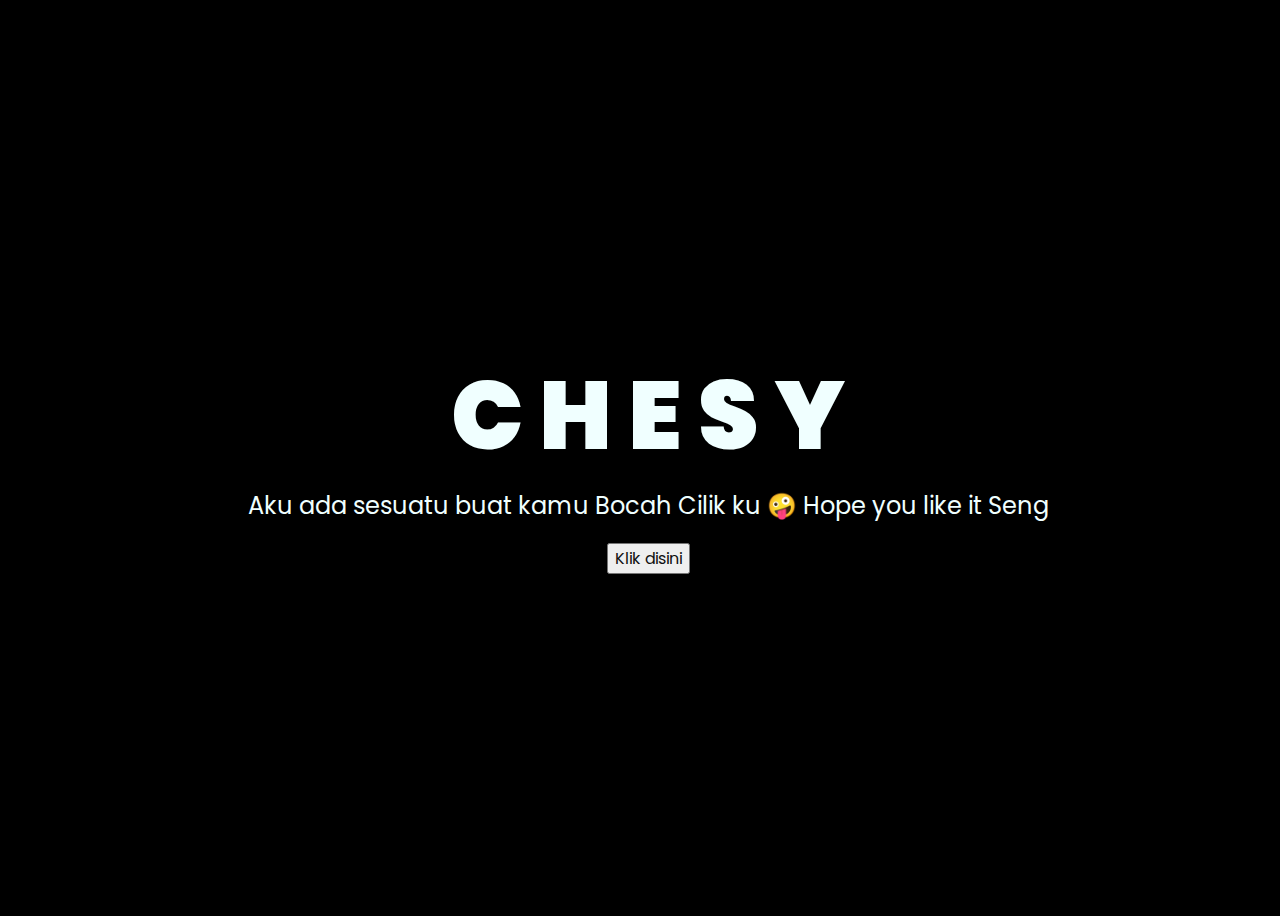
<file: index.html>
<!DOCTYPE html>
<html lang="en">
<head>
    <meta charset="UTF-8">
    <meta http-equiv="X-UA-Compatible" content="IE=edge">
    <meta name="viewport" content="width=device-width, initial-scale=1.0">
    <link rel="stylesheet" href="css/style.css">
    <link rel="icon" href="img/flowers.png"image/x-icon">
    <title>Flowers</title>
</head>
<body>
    <audio autoplay>
        <source src="penjagahati.mp3" type="audio/mp3/mpeg"/>
    </audio>
    <div class="greetings">
        <span>C</span>
        <span>H</span>
        <span>E</span>
        <span>S</span>
        <span>Y</span>
    </div>
    <div class="description">
        <span>Aku ada sesuatu buat kamu Bocah Cilik ku 🤪 Hope you like it Seng </span>
    </div>
    <div class="button">
        <button>
            <a href="flower.html">Klik disini</a>
        </button>
    </div>
</body>
</html>
</file>
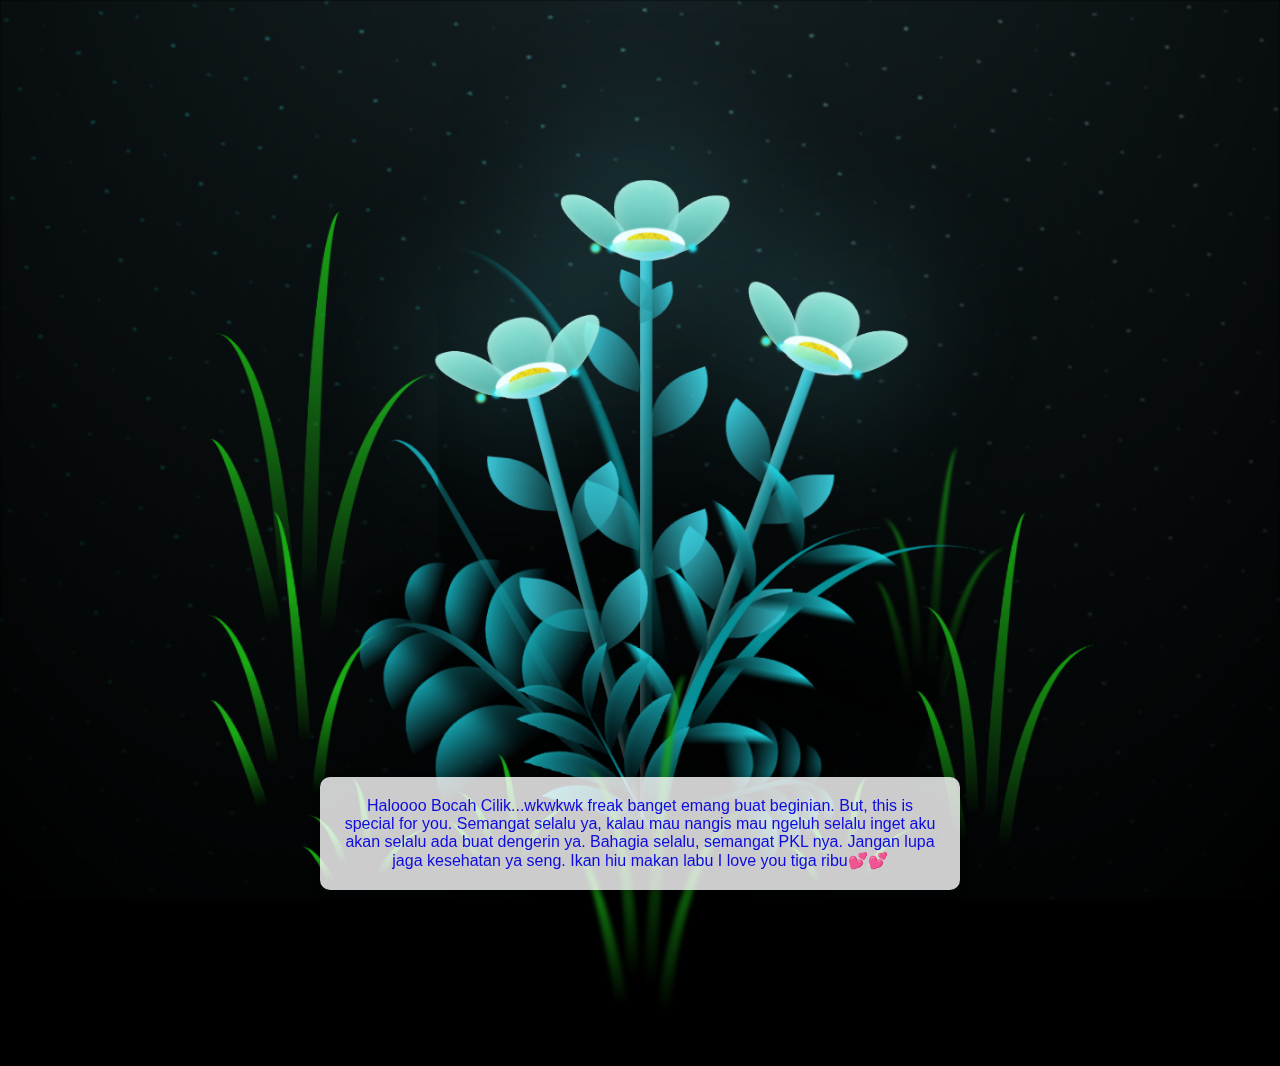
<file: flower.html>
<!DOCTYPE html>
<html lang="en">
<head>
    <meta charset="UTF-8">
    <meta http-equiv="X-UA-Compatible" content="IE=edge">
    <meta name="viewport" content="width=device-width, initial-scale=1.0">
    <link rel="stylesheet" href="css/main.css">
    <link rel="icon" href="img/flowers.png" type="image/x-icon">
    <title>flowers</title>
</head>
<body class="container">
    <div class="night"></div>
    <div class="flowers">
      <div class="flower flower--1">
        <div class="flower__leafs flower__leafs--1">
          <div class="flower__leaf flower__leaf--1"></div>
          <div class="flower__leaf flower__leaf--2"></div>
          <div class="flower__leaf flower__leaf--3"></div>
          <div class="flower__leaf flower__leaf--4"></div>
          <div class="flower__white-circle"></div>
  
          <div class="flower__light flower__light--1"></div>
          <div class="flower__light flower__light--2"></div>
          <div class="flower__light flower__light--3"></div>
          <div class="flower__light flower__light--4"></div>
          <div class="flower__light flower__light--5"></div>
          <div class="flower__light flower__light--6"></div>
          <div class="flower__light flower__light--7"></div>
          <div class="flower__light flower__light--8"></div>
  
        </div>
        <div class="flower__line">
          <div class="flower__line__leaf flower__line__leaf--1"></div>
          <div class="flower__line__leaf flower__line__leaf--2"></div>
          <div class="flower__line__leaf flower__line__leaf--3"></div>
          <div class="flower__line__leaf flower__line__leaf--4"></div>
          <div class="flower__line__leaf flower__line__leaf--5"></div>
          <div class="flower__line__leaf flower__line__leaf--6"></div>
        </div>
      </div>
  
      <div class="flower flower--2">
        <div class="flower__leafs flower__leafs--2">
          <div class="flower__leaf flower__leaf--1"></div>
          <div class="flower__leaf flower__leaf--2"></div>
          <div class="flower__leaf flower__leaf--3"></div>
          <div class="flower__leaf flower__leaf--4"></div>
          <div class="flower__white-circle"></div>
  
          <div class="flower__light flower__light--1"></div>
          <div class="flower__light flower__light--2"></div>
          <div class="flower__light flower__light--3"></div>
          <div class="flower__light flower__light--4"></div>
          <div class="flower__light flower__light--5"></div>
          <div class="flower__light flower__light--6"></div>
          <div class="flower__light flower__light--7"></div>
          <div class="flower__light flower__light--8"></div>
  
        </div>
        <div class="flower__line">
          <div class="flower__line__leaf flower__line__leaf--1"></div>
          <div class="flower__line__leaf flower__line__leaf--2"></div>
          <div class="flower__line__leaf flower__line__leaf--3"></div>
          <div class="flower__line__leaf flower__line__leaf--4"></div>
        </div>
      </div>
  
      <div class="flower flower--3">
        <div class="flower__leafs flower__leafs--3">
          <div class="flower__leaf flower__leaf--1"></div>
          <div class="flower__leaf flower__leaf--2"></div>
          <div class="flower__leaf flower__leaf--3"></div>
          <div class="flower__leaf flower__leaf--4"></div>
          <div class="flower__white-circle"></div>
  
          <div class="flower__light flower__light--1"></div>
          <div class="flower__light flower__light--2"></div>
          <div class="flower__light flower__light--3"></div>
          <div class="flower__light flower__light--4"></div>
          <div class="flower__light flower__light--5"></div>
          <div class="flower__light flower__light--6"></div>
          <div class="flower__light flower__light--7"></div>
          <div class="flower__light flower__light--8"></div>
  
        </div>
        <div class="flower__line">
          <div class="flower__line__leaf flower__line__leaf--1"></div>
          <div class="flower__line__leaf flower__line__leaf--2"></div>
          <div class="flower__line__leaf flower__line__leaf--3"></div>
          <div class="flower__line__leaf flower__line__leaf--4"></div>
        </div>
      </div>
  
      <div class="grow-ans" style="--d:1.2s">
        <div class="flower__g-long">
          <div class="flower__g-long__top"></div>
          <div class="flower__g-long__bottom"></div>
        </div>
      </div>
  
      <div class="growing-grass">
        <div class="flower__grass flower__grass--1">
          <div class="flower__grass--top"></div>
          <div class="flower__grass--bottom"></div>
          <div class="flower__grass__leaf flower__grass__leaf--1"></div>
          <div class="flower__grass__leaf flower__grass__leaf--2"></div>
          <div class="flower__grass__leaf flower__grass__leaf--3"></div>
          <div class="flower__grass__leaf flower__grass__leaf--4"></div>
          <div class="flower__grass__leaf flower__grass__leaf--5"></div>
          <div class="flower__grass__leaf flower__grass__leaf--6"></div>
          <div class="flower__grass__leaf flower__grass__leaf--7"></div>
          <div class="flower__grass__leaf flower__grass__leaf--8"></div>
          <div class="flower__grass__overlay"></div>
        </div>
      </div>
  
      <div class="growing-grass">
        <div class="flower__grass flower__grass--2">
          <div class="flower__grass--top"></div>
          <div class="flower__grass--bottom"></div>
          <div class="flower__grass__leaf flower__grass__leaf--1"></div>
          <div class="flower__grass__leaf flower__grass__leaf--2"></div>
          <div class="flower__grass__leaf flower__grass__leaf--3"></div>
          <div class="flower__grass__leaf flower__grass__leaf--4"></div>
          <div class="flower__grass__leaf flower__grass__leaf--5"></div>
          <div class="flower__grass__leaf flower__grass__leaf--6"></div>
          <div class="flower__grass__leaf flower__grass__leaf--7"></div>
          <div class="flower__grass__leaf flower__grass__leaf--8"></div>
          <div class="flower__grass__overlay"></div>
        </div>
      </div>
  
      <div class="grow-ans" style="--d:2.4s">
        <div class="flower__g-right flower__g-right--1">
          <div class="leaf"></div>
        </div>
      </div>
  
      <div class="grow-ans" style="--d:2.8s">
        <div class="flower__g-right flower__g-right--2">
          <div class="leaf"></div>
        </div>
      </div>
  
      <div class="grow-ans" style="--d:2.8s">
        <div class="flower__g-front">
          <div class="flower__g-front__leaf-wrapper flower__g-front__leaf-wrapper--1">
            <div class="flower__g-front__leaf"></div>
          </div>
          <div class="flower__g-front__leaf-wrapper flower__g-front__leaf-wrapper--2">
            <div class="flower__g-front__leaf"></div>
          </div>
          <div class="flower__g-front__leaf-wrapper flower__g-front__leaf-wrapper--3">
            <div class="flower__g-front__leaf"></div>
          </div>
          <div class="flower__g-front__leaf-wrapper flower__g-front__leaf-wrapper--4">
            <div class="flower__g-front__leaf"></div>
          </div>
          <div class="flower__g-front__leaf-wrapper flower__g-front__leaf-wrapper--5">
            <div class="flower__g-front__leaf"></div>
          </div>
          <div class="flower__g-front__leaf-wrapper flower__g-front__leaf-wrapper--6">
            <div class="flower__g-front__leaf"></div>
          </div>
          <div class="flower__g-front__leaf-wrapper flower__g-front__leaf-wrapper--7">
            <div class="flower__g-front__leaf"></div>
          </div>
          <div class="flower__g-front__leaf-wrapper flower__g-front__leaf-wrapper--8">
            <div class="flower__g-front__leaf"></div>
          </div>
          <div class="flower__g-front__line"></div>
        </div>
      </div>
  
      <div class="grow-ans" style="--d:3.2s">
        <div class="flower__g-fr">
          <div class="leaf"></div>
          <div class="flower__g-fr__leaf flower__g-fr__leaf--1"></div>
          <div class="flower__g-fr__leaf flower__g-fr__leaf--2"></div>
          <div class="flower__g-fr__leaf flower__g-fr__leaf--3"></div>
          <div class="flower__g-fr__leaf flower__g-fr__leaf--4"></div>
          <div class="flower__g-fr__leaf flower__g-fr__leaf--5"></div>
          <div class="flower__g-fr__leaf flower__g-fr__leaf--6"></div>
          <div class="flower__g-fr__leaf flower__g-fr__leaf--7"></div>
          <div class="flower__g-fr__leaf flower__g-fr__leaf--8"></div>
        </div>
      </div>
  
      <div class="long-g long-g--0">
        <div class="grow-ans" style="--d:3s">
          <div class="leaf leaf--0"></div>
        </div>
        <div class="grow-ans" style="--d:2.2s">
          <div class="leaf leaf--1"></div>
        </div>
        <div class="grow-ans" style="--d:3.4s">
          <div class="leaf leaf--2"></div>
        </div>
        <div class="grow-ans" style="--d:3.6s">
          <div class="leaf leaf--3"></div>
        </div>
      </div>
  
      <div class="long-g long-g--1">
        <div class="grow-ans" style="--d:3.6s">
          <div class="leaf leaf--0"></div>
        </div>
        <div class="grow-ans" style="--d:3.8s">
          <div class="leaf leaf--1"></div>
        </div>
        <div class="grow-ans" style="--d:4s">
          <div class="leaf leaf--2"></div>
        </div>
        <div class="grow-ans" style="--d:4.2s">
          <div class="leaf leaf--3"></div>
        </div>
      </div>
  
      <div class="long-g long-g--2">
        <div class="grow-ans" style="--d:4s">
          <div class="leaf leaf--0"></div>
        </div>
        <div class="grow-ans" style="--d:4.2s">
          <div class="leaf leaf--1"></div>
        </div>
        <div class="grow-ans" style="--d:4.4s">
          <div class="leaf leaf--2"></div>
        </div>
        <div class="grow-ans" style="--d:4.6s">
          <div class="leaf leaf--3"></div>
        </div>
      </div>
  
      <div class="long-g long-g--3">
        <div class="grow-ans" style="--d:4s">
          <div class="leaf leaf--0"></div>
        </div>
        <div class="grow-ans" style="--d:4.2s">
          <div class="leaf leaf--1"></div>
        </div>
        <div class="grow-ans" style="--d:3s">
          <div class="leaf leaf--2"></div>
        </div>
        <div class="grow-ans" style="--d:3.6s">
          <div class="leaf leaf--3"></div>
        </div>
      </div>
  
      <div class="long-g long-g--4">
        <div class="grow-ans" style="--d:4s">
          <div class="leaf leaf--0"></div>
        </div>
        <div class="grow-ans" style="--d:4.2s">
          <div class="leaf leaf--1"></div>
        </div>
        <div class="grow-ans" style="--d:3s">
          <div class="leaf leaf--2"></div>
        </div>
        <div class="grow-ans" style="--d:3.6s">
          <div class="leaf leaf--3"></div>
        </div>
      </div>
  
      <div class="long-g long-g--5">
        <div class="grow-ans" style="--d:4s">
          <div class="leaf leaf--0"></div>
        </div>
        <div class="grow-ans" style="--d:4.2s">
          <div class="leaf leaf--1"></div>
        </div>
        <div class="grow-ans" style="--d:3s">
          <div class="leaf leaf--2"></div>
        </div>
        <div class="grow-ans" style="--d:3.6s">
          <div class="leaf leaf--3"></div>
        </div>
      </div>
  
      <div class="long-g long-g--6">
        <div class="grow-ans" style="--d:4.2s">
          <div class="leaf leaf--0"></div>
        </div>
        <div class="grow-ans" style="--d:4.4s">
          <div class="leaf leaf--1"></div>
        </div>
        <div class="grow-ans" style="--d:4.6s">
          <div class="leaf leaf--2"></div>
        </div>
        <div class="grow-ans" style="--d:4.8s">
          <div class="leaf leaf--3"></div>
        </div>
      </div>
  
      <div class="long-g long-g--7">
        <div class="grow-ans" style="--d:3s">
          <div class="leaf leaf--0"></div>
        </div>
        <div class="grow-ans" style="--d:3.2s">
          <div class="leaf leaf--1"></div>
        </div>
        <div class="grow-ans" style="--d:3.5s">
          <div class="leaf leaf--2"></div>
        </div>
        <div class="grow-ans" style="--d:3.6s">
          <div class="leaf leaf--3"></div>
        </div>
      </div>
    </div>
    
    <div class="romantic-message">
      <p>Haloooo Bocah Cilik...wkwkwk freak banget emang buat beginian. But, this is special for you. Semangat selalu ya,
        kalau mau nangis mau ngeluh selalu inget aku akan selalu ada buat dengerin ya. Bahagia selalu, semangat PKL nya.
        Jangan lupa jaga kesehatan ya seng. Ikan hiu makan labu I love you tiga ribu💕💕
      </p>
  </div>
    <script src="main.js"></script>
  </body>
</html>
</file>
<file: css/style.css>
@import url('https://fonts.googleapis.com/css2?family=Poppins:ital,wght@0,500;1,900&display=swap');
*{
    font-family: 'Poppins',cursive;
}

body{
    color: azure;
    width: 100%;
    height: 100vh;
    display: flex;
    flex-direction: column;
    align-items: center;
    justify-content: center;
    background-color: black;
}
.greetings{
    font-size: 6rem;
    font-weight: 900;
}
.greetings > span{
    animation: glow 2.0s ease-in-out infinite;
}
@keyframes glow{
    0%, 100%{
        color: #fff;
        text-shadow: 0 0 12px #39c6d6, 0 0 50px #39c6d6, 0 0 100px #39c6d6;
    }
    10%, 90%{
        color: #111;
        text-shadow: none;
    }
}
.greetings > span:nth-child(1){
    animation-delay: .1s ;
}
.greetings > span:nth-child(2){
    animation-delay: .3s ;
}
.greetings > span:nth-child(3){
    animation-delay: .5s ;
}
.greetings > span:nth-child(4){
    animation-delay: .7s;
}
.greetings > span:nth-child(5){
    animation-delay: .9s;
}

.description{
    font-size: 1.5rem;
    margin-bottom: 20px;
}

.button a{
    text-decoration: none;
    font-size: 1rem;
    color: #111;
}

@media screen and (max-width:574px){
    .greetings{
        display: block;
        font-size: 3rem;
        font-weight: 500;
        text-align: center;
    }
    .description{
        font-size: 1rem;
    }
    
    .button a{
        font-size: .5rem;
    }
}
</file>
<file: css/main.css>
*,
*::after,
*::before {
  padding: 0;
  margin: 0;
  box-sizing: border-box;
}

:root {
  --dark-color: #000;
}

.song {
  visibility: hidden;
}


body {
  display: flex;
  align-items: flex-end;
  justify-content: center;
  min-height: 100vh;
  background-color: var(--dark-color);
  overflow: hidden;
  perspective: 1000px;
}

.night {
  position: fixed;
  left: 50%;
  top: 0;
  transform: translateX(-50%);
  width: 100%;
  height: 100%;
  filter: blur(0.1vmin);
  background-image: radial-gradient(ellipse at top, transparent 0%, var(--dark-color)), radial-gradient(ellipse at bottom, var(--dark-color), rgba(145, 233, 255, 0.2)), repeating-linear-gradient(220deg, rgb(0, 0, 0) 0px, rgb(0, 0, 0) 19px, transparent 19px, transparent 22px), repeating-linear-gradient(189deg, rgb(0, 0, 0) 0px, rgb(0, 0, 0) 19px, transparent 19px, transparent 22px), repeating-linear-gradient(148deg, rgb(0, 0, 0) 0px, rgb(0, 0, 0) 19px, transparent 19px, transparent 22px), linear-gradient(90deg, rgb(0, 255, 250), rgb(240, 240, 240));
}


.flowers {
  position: relative;
  transform: scale(0.9);
}

.flower {
  position: absolute;
  bottom: 10vmin;
  transform-origin: bottom center;
  z-index: 10;
  --fl-speed: 0.8s;
}
.flower--1 {
  -webkit-animation: moving-flower-1 4s linear infinite;
          animation: moving-flower-1 4s linear infinite;
}
.flower--1 .flower__line {
  height: 70vmin;
  -webkit-animation-delay: 0.3s;
          animation-delay: 0.3s;
}
.flower--1 .flower__line__leaf--1 {
  -webkit-animation: blooming-leaf-right var(--fl-speed) 1.6s backwards;
          animation: blooming-leaf-right var(--fl-speed) 1.6s backwards;
}
.flower--1 .flower__line__leaf--2 {
  -webkit-animation: blooming-leaf-right var(--fl-speed) 1.4s backwards;
          animation: blooming-leaf-right var(--fl-speed) 1.4s backwards;
}
.flower--1 .flower__line__leaf--3 {
  -webkit-animation: blooming-leaf-left var(--fl-speed) 1.2s backwards;
          animation: blooming-leaf-left var(--fl-speed) 1.2s backwards;
}
.flower--1 .flower__line__leaf--4 {
  -webkit-animation: blooming-leaf-left var(--fl-speed) 1s backwards;
          animation: blooming-leaf-left var(--fl-speed) 1s backwards;
}
.flower--1 .flower__line__leaf--5 {
  -webkit-animation: blooming-leaf-right var(--fl-speed) 1.8s backwards;
          animation: blooming-leaf-right var(--fl-speed) 1.8s backwards;
}
.flower--1 .flower__line__leaf--6 {
  -webkit-animation: blooming-leaf-left var(--fl-speed) 2s backwards;
          animation: blooming-leaf-left var(--fl-speed) 2s backwards;
}
.flower--2 {
  left: 50%;
  transform: rotate(20deg);
  -webkit-animation: moving-flower-2 4s linear infinite;
          animation: moving-flower-2 4s linear infinite;
}
.flower--2 .flower__line {
  height: 60vmin;
  -webkit-animation-delay: 0.6s;
          animation-delay: 0.6s;
}
.flower--2 .flower__line__leaf--1 {
  -webkit-animation: blooming-leaf-right var(--fl-speed) 1.9s backwards;
          animation: blooming-leaf-right var(--fl-speed) 1.9s backwards;
}
.flower--2 .flower__line__leaf--2 {
  -webkit-animation: blooming-leaf-right var(--fl-speed) 1.7s backwards;
          animation: blooming-leaf-right var(--fl-speed) 1.7s backwards;
}
.flower--2 .flower__line__leaf--3 {
  -webkit-animation: blooming-leaf-left var(--fl-speed) 1.5s backwards;
          animation: blooming-leaf-left var(--fl-speed) 1.5s backwards;
}
.flower--2 .flower__line__leaf--4 {
  -webkit-animation: blooming-leaf-left var(--fl-speed) 1.3s backwards;
          animation: blooming-leaf-left var(--fl-speed) 1.3s backwards;
}
.flower--3 {
  left: 50%;
  transform: rotate(-15deg);
  -webkit-animation: moving-flower-3 4s linear infinite;
          animation: moving-flower-3 4s linear infinite;
}
.flower--3 .flower__line {
  -webkit-animation-delay: 0.9s;
          animation-delay: 0.9s;
}
.flower--3 .flower__line__leaf--1 {
  -webkit-animation: blooming-leaf-right var(--fl-speed) 2.5s backwards;
          animation: blooming-leaf-right var(--fl-speed) 2.5s backwards;
}
.flower--3 .flower__line__leaf--2 {
  -webkit-animation: blooming-leaf-right var(--fl-speed) 2.3s backwards;
          animation: blooming-leaf-right var(--fl-speed) 2.3s backwards;
}
.flower--3 .flower__line__leaf--3 {
  -webkit-animation: blooming-leaf-left var(--fl-speed) 2.1s backwards;
          animation: blooming-leaf-left var(--fl-speed) 2.1s backwards;
}
.flower--3 .flower__line__leaf--4 {
  -webkit-animation: blooming-leaf-left var(--fl-speed) 1.9s backwards;
          animation: blooming-leaf-left var(--fl-speed) 1.9s backwards;
}
.flower__leafs {
  position: relative;
  -webkit-animation: blooming-flower 2s backwards;
          animation: blooming-flower 2s backwards;
}
.flower__leafs--1 {
  -webkit-animation-delay: 1.1s;
          animation-delay: 1.1s;
}
.flower__leafs--2 {
  -webkit-animation-delay: 1.4s;
          animation-delay: 1.4s;
}
.flower__leafs--3 {
  -webkit-animation-delay: 1.7s;
          animation-delay: 1.7s;
}
.flower__leafs::after {
  content: "";
  position: absolute;
  left: 0;
  top: 0;
  transform: translate(-50%, -100%);
  width: 8vmin;
  height: 8vmin;
  background-color: #6bf0ff;
  filter: blur(10vmin);
}
.flower__leaf {
  position: absolute;
  bottom: 0;
  left: 50%;
  width: 8vmin;
  height: 11vmin;
  border-radius: 51% 49% 47% 53%/44% 45% 55% 69%;
  background-color: #a7ffee;
  background-image: linear-gradient(to top, #54b8aa, #a7ffee);
  transform-origin: bottom center;
  opacity: 0.9;
  box-shadow: inset 0 0 2vmin rgba(255, 255, 255, 0.5);
}
.flower__leaf--1 {
  transform: translate(-10%, 1%) rotateY(40deg) rotateX(-50deg);
}
.flower__leaf--2 {
  transform: translate(-50%, -4%) rotateX(40deg);
}
.flower__leaf--3 {
  transform: translate(-90%, 0%) rotateY(45deg) rotateX(50deg);
}
.flower__leaf--4 {
  width: 8vmin;
  height: 8vmin;
  transform-origin: bottom left;
  border-radius: 4vmin 10vmin 4vmin 4vmin;
  transform: translate(0%, 18%) rotateX(70deg) rotate(-43deg);
  background-image: linear-gradient(to top, #39c6d6, #a7ffee);
  z-index: 1;
  opacity: 0.8;
}
.flower__white-circle {
  position: absolute;
  left: -3.5vmin;
  top: -3vmin;
  width: 9vmin;
  height: 4vmin;
  border-radius: 50%;
  background-color: #fff;
}
.flower__white-circle::after {
  content: "";
  position: absolute;
  left: 50%;
  top: 45%;
  transform: translate(-50%, -50%);
  width: 60%;
  height: 60%;
  border-radius: inherit;
  background-image: repeating-linear-gradient(135deg, rgba(0, 0, 0, 0.03) 0px, rgba(0, 0, 0, 0.03) 1px, transparent 1px, transparent 12px), repeating-linear-gradient(45deg, rgba(0, 0, 0, 0.03) 0px, rgba(0, 0, 0, 0.03) 1px, transparent 1px, transparent 12px), repeating-linear-gradient(67.5deg, rgba(0, 0, 0, 0.03) 0px, rgba(0, 0, 0, 0.03) 1px, transparent 1px, transparent 12px), repeating-linear-gradient(135deg, rgba(0, 0, 0, 0.03) 0px, rgba(0, 0, 0, 0.03) 1px, transparent 1px, transparent 12px), repeating-linear-gradient(45deg, rgba(0, 0, 0, 0.03) 0px, rgba(0, 0, 0, 0.03) 1px, transparent 1px, transparent 12px), repeating-linear-gradient(112.5deg, rgba(0, 0, 0, 0.03) 0px, rgba(0, 0, 0, 0.03) 1px, transparent 1px, transparent 12px), repeating-linear-gradient(112.5deg, rgba(0, 0, 0, 0.03) 0px, rgba(0, 0, 0, 0.03) 1px, transparent 1px, transparent 12px), repeating-linear-gradient(45deg, rgba(0, 0, 0, 0.03) 0px, rgba(0, 0, 0, 0.03) 1px, transparent 1px, transparent 12px), repeating-linear-gradient(22.5deg, rgba(0, 0, 0, 0.03) 0px, rgba(0, 0, 0, 0.03) 1px, transparent 1px, transparent 12px), repeating-linear-gradient(45deg, rgba(0, 0, 0, 0.03) 0px, rgba(0, 0, 0, 0.03) 1px, transparent 1px, transparent 12px), repeating-linear-gradient(22.5deg, rgba(0, 0, 0, 0.03) 0px, rgba(0, 0, 0, 0.03) 1px, transparent 1px, transparent 12px), repeating-linear-gradient(135deg, rgba(0, 0, 0, 0.03) 0px, rgba(0, 0, 0, 0.03) 1px, transparent 1px, transparent 12px), repeating-linear-gradient(157.5deg, rgba(0, 0, 0, 0.03) 0px, rgba(0, 0, 0, 0.03) 1px, transparent 1px, transparent 12px), repeating-linear-gradient(67.5deg, rgba(0, 0, 0, 0.03) 0px, rgba(0, 0, 0, 0.03) 1px, transparent 1px, transparent 12px), repeating-linear-gradient(67.5deg, rgba(0, 0, 0, 0.03) 0px, rgba(0, 0, 0, 0.03) 1px, transparent 1px, transparent 12px), linear-gradient(90deg, rgb(255, 235, 18), rgb(255, 206, 0));
}
.flower__line {
  height: 55vmin;
  width: 1.5vmin;
  background-image: linear-gradient(to left, rgba(0, 0, 0, 0.2), transparent, rgba(255, 255, 255, 0.2)), linear-gradient(to top, transparent 10%, #14757a, #39c6d6);
  box-shadow: inset 0 0 2px rgba(0, 0, 0, 0.5);
  -webkit-animation: grow-flower-tree 4s backwards;
          animation: grow-flower-tree 4s backwards;
}
.flower__line__leaf {
  --w: 7vmin;
  --h: calc(var(--w) + 2vmin);
  position: absolute;
  top: 20%;
  left: 90%;
  width: var(--w);
  height: var(--h);
  border-top-right-radius: var(--h);
  border-bottom-left-radius: var(--h);
  background-image: linear-gradient(to top, rgba(20, 117, 122, 0.4), #39c6d6);
}
.flower__line__leaf--1 {
  transform: rotate(70deg) rotateY(30deg);
}
.flower__line__leaf--2 {
  top: 45%;
  transform: rotate(70deg) rotateY(30deg);
}
.flower__line__leaf--3, .flower__line__leaf--4, .flower__line__leaf--6 {
  border-top-right-radius: 0;
  border-bottom-left-radius: 0;
  border-top-left-radius: var(--h);
  border-bottom-right-radius: var(--h);
  left: -460%;
  top: 12%;
  transform: rotate(-70deg) rotateY(30deg);
}
.flower__line__leaf--4 {
  top: 40%;
}
.flower__line__leaf--5 {
  top: 0;
  transform-origin: left;
  transform: rotate(70deg) rotateY(30deg) scale(0.6);
}
.flower__line__leaf--6 {
  top: -2%;
  left: -450%;
  transform-origin: right;
  transform: rotate(-70deg) rotateY(30deg) scale(0.6);
}
.flower__light {
  position: absolute;
  bottom: 0vmin;
  width: 1vmin;
  height: 1vmin;
  background-color: rgb(255, 251, 0);
  border-radius: 50%;
  filter: blur(0.2vmin);
  -webkit-animation: light-ans 4s linear infinite backwards;
          animation: light-ans 4s linear infinite backwards;
}
.flower__light:nth-child(odd) {
  background-color: #23f0ff;
}
.flower__light--1 {
  left: -2vmin;
  -webkit-animation-delay: 1s;
          animation-delay: 1s;
}
.flower__light--2 {
  left: 3vmin;
  -webkit-animation-delay: 0.5s;
          animation-delay: 0.5s;
}
.flower__light--3 {
  left: -6vmin;
  -webkit-animation-delay: 0.3s;
          animation-delay: 0.3s;
}
.flower__light--4 {
  left: 6vmin;
  -webkit-animation-delay: 0.9s;
          animation-delay: 0.9s;
}
.flower__light--5 {
  left: -1vmin;
  -webkit-animation-delay: 1.5s;
          animation-delay: 1.5s;
}
.flower__light--6 {
  left: -4vmin;
  -webkit-animation-delay: 3s;
          animation-delay: 3s;
}
.flower__light--7 {
  left: 3vmin;
  -webkit-animation-delay: 2s;
          animation-delay: 2s;
}
.flower__light--8 {
  left: -6vmin;
  -webkit-animation-delay: 3.5s;
          animation-delay: 3.5s;
}
.flower__grass {
  --c: #159faa;
  --line-w: 1.5vmin;
  position: absolute;
  bottom: 12vmin;
  left: -7vmin;
  display: flex;
  flex-direction: column;
  align-items: flex-end;
  z-index: 20;
  transform-origin: bottom center;
  transform: rotate(-48deg) rotateY(40deg);
}
.flower__grass--1 {
  -webkit-animation: moving-grass 2s linear infinite;
          animation: moving-grass 2s linear infinite;
}
.flower__grass--2 {
  left: 2vmin;
  bottom: 10vmin;
  transform: scale(0.5) rotate(75deg) rotateX(10deg) rotateY(-200deg);
  opacity: 0.8;
  z-index: 0;
  -webkit-animation: moving-grass--2 1.5s linear infinite;
          animation: moving-grass--2 1.5s linear infinite;
}
.flower__grass--top {
  width: 7vmin;
  height: 10vmin;
  border-top-right-radius: 100%;
  border-right: var(--line-w) solid var(--c);
  transform-origin: bottom center;
  transform: rotate(-2deg);
}
.flower__grass--bottom {
  margin-top: -2px;
  width: var(--line-w);
  height: 25vmin;
  background-image: linear-gradient(to top, transparent, var(--c));
}
.flower__grass__leaf {
  --size: 10vmin;
  position: absolute;
  width: calc(var(--size) * 2.1);
  height: var(--size);
  border-top-left-radius: var(--size);
  border-top-right-radius: var(--size);
  background-image: linear-gradient(to top, transparent, transparent 30%, var(--c));
  z-index: 100;
}
.flower__grass__leaf--1 {
  top: -6%;
  left: 30%;
  --size: 6vmin;
  transform: rotate(-20deg);
  -webkit-animation: growing-grass-ans--1 2s 2.6s backwards;
          animation: growing-grass-ans--1 2s 2.6s backwards;
}
@-webkit-keyframes growing-grass-ans--1 {
  0% {
    transform-origin: bottom left;
    transform: rotate(-20deg) scale(0);
  }
}
@keyframes growing-grass-ans--1 {
  0% {
    transform-origin: bottom left;
    transform: rotate(-20deg) scale(0);
  }
}
.flower__grass__leaf--2 {
  top: -5%;
  left: -110%;
  --size: 6vmin;
  transform: rotate(10deg);
  -webkit-animation: growing-grass-ans--2 2s 2.4s linear backwards;
          animation: growing-grass-ans--2 2s 2.4s linear backwards;
}
@-webkit-keyframes growing-grass-ans--2 {
  0% {
    transform-origin: bottom right;
    transform: rotate(10deg) scale(0);
  }
}
@keyframes growing-grass-ans--2 {
  0% {
    transform-origin: bottom right;
    transform: rotate(10deg) scale(0);
  }
}
.flower__grass__leaf--3 {
  top: 5%;
  left: 60%;
  --size: 8vmin;
  transform: rotate(-18deg) rotateX(-20deg);
  -webkit-animation: growing-grass-ans--3 2s 2.2s linear backwards;
          animation: growing-grass-ans--3 2s 2.2s linear backwards;
}
@-webkit-keyframes growing-grass-ans--3 {
  0% {
    transform-origin: bottom left;
    transform: rotate(-18deg) rotateX(-20deg) scale(0);
  }
}
@keyframes growing-grass-ans--3 {
  0% {
    transform-origin: bottom left;
    transform: rotate(-18deg) rotateX(-20deg) scale(0);
  }
}
.flower__grass__leaf--4 {
  top: 6%;
  left: -135%;
  --size: 8vmin;
  transform: rotate(2deg);
  -webkit-animation: growing-grass-ans--4 2s 2s linear backwards;
          animation: growing-grass-ans--4 2s 2s linear backwards;
}
@-webkit-keyframes growing-grass-ans--4 {
  0% {
    transform-origin: bottom right;
    transform: rotate(2deg) scale(0);
  }
}
@keyframes growing-grass-ans--4 {
  0% {
    transform-origin: bottom right;
    transform: rotate(2deg) scale(0);
  }
}
.flower__grass__leaf--5 {
  top: 20%;
  left: 60%;
  --size: 10vmin;
  transform: rotate(-24deg) rotateX(-20deg);
  -webkit-animation: growing-grass-ans--5 2s 1.8s linear backwards;
          animation: growing-grass-ans--5 2s 1.8s linear backwards;
}
@-webkit-keyframes growing-grass-ans--5 {
  0% {
    transform-origin: bottom left;
    transform: rotate(-24deg) rotateX(-20deg) scale(0);
  }
}
@keyframes growing-grass-ans--5 {
  0% {
    transform-origin: bottom left;
    transform: rotate(-24deg) rotateX(-20deg) scale(0);
  }
}
.flower__grass__leaf--6 {
  top: 22%;
  left: -180%;
  --size: 10vmin;
  transform: rotate(10deg);
  -webkit-animation: growing-grass-ans--6 2s 1.6s linear backwards;
          animation: growing-grass-ans--6 2s 1.6s linear backwards;
}
@-webkit-keyframes growing-grass-ans--6 {
  0% {
    transform-origin: bottom right;
    transform: rotate(10deg) scale(0);
  }
}
@keyframes growing-grass-ans--6 {
  0% {
    transform-origin: bottom right;
    transform: rotate(10deg) scale(0);
  }
}
.flower__grass__leaf--7 {
  top: 39%;
  left: 70%;
  --size: 10vmin;
  transform: rotate(-10deg);
  -webkit-animation: growing-grass-ans--7 2s 1.4s linear backwards;
          animation: growing-grass-ans--7 2s 1.4s linear backwards;
}
@-webkit-keyframes growing-grass-ans--7 {
  0% {
    transform-origin: bottom left;
    transform: rotate(-10deg) scale(0);
  }
}
@keyframes growing-grass-ans--7 {
  0% {
    transform-origin: bottom left;
    transform: rotate(-10deg) scale(0);
  }
}
.flower__grass__leaf--8 {
  top: 40%;
  left: -215%;
  --size: 11vmin;
  transform: rotate(10deg);
  -webkit-animation: growing-grass-ans--8 2s 1.2s linear backwards;
          animation: growing-grass-ans--8 2s 1.2s linear backwards;
}
@-webkit-keyframes growing-grass-ans--8 {
  0% {
    transform-origin: bottom right;
    transform: rotate(10deg) scale(0);
  }
}
@keyframes growing-grass-ans--8 {
  0% {
    transform-origin: bottom right;
    transform: rotate(10deg) scale(0);
  }
}
.flower__grass__overlay {
  position: absolute;
  top: -10%;
  right: 0%;
  width: 100%;
  height: 100%;
  background-color: rgba(0, 0, 0, 0.6);
  filter: blur(1.5vmin);
  z-index: 100;
}
.flower__g-long {
  --w: 2vmin;
  --h: 6vmin;
  --c: #159faa;
  position: absolute;
  bottom: 10vmin;
  left: -3vmin;
  transform-origin: bottom center;
  transform: rotate(-30deg) rotateY(-20deg);
  display: flex;
  flex-direction: column;
  align-items: flex-end;
  -webkit-animation: flower-g-long-ans 3s linear infinite;
          animation: flower-g-long-ans 3s linear infinite;
}
@-webkit-keyframes flower-g-long-ans {
  0%, 100% {
    transform: rotate(-30deg) rotateY(-20deg);
  }
  50% {
    transform: rotate(-32deg) rotateY(-20deg);
  }
}
@keyframes flower-g-long-ans {
  0%, 100% {
    transform: rotate(-30deg) rotateY(-20deg);
  }
  50% {
    transform: rotate(-32deg) rotateY(-20deg);
  }
}
.flower__g-long__top {
  top: calc(var(--h) * -1);
  width: calc(var(--w) + 1vmin);
  height: var(--h);
  border-top-right-radius: 100%;
  border-right: 0.7vmin solid var(--c);
  transform: translate(-0.7vmin, 1vmin);
}
.flower__g-long__bottom {
  width: var(--w);
  height: 50vmin;
  transform-origin: bottom center;
  background-image: linear-gradient(to top, transparent 30%, var(--c));
  box-shadow: inset 0 0 2px rgba(0, 0, 0, 0.5);
  -webkit-clip-path: polygon(35% 0, 65% 1%, 100% 100%, 0% 100%);
          clip-path: polygon(35% 0, 65% 1%, 100% 100%, 0% 100%);
}
.flower__g-right {
  position: absolute;
  bottom: 6vmin;
  left: -2vmin;
  transform-origin: bottom left;
  transform: rotate(20deg);
}
.flower__g-right .leaf {
  width: 30vmin;
  height: 50vmin;
  border-top-left-radius: 100%;
  border-left: 2vmin solid #079097;
  background-image: linear-gradient(to bottom, transparent, var(--dark-color) 60%);
  -webkit-mask-image: linear-gradient(to top, transparent 30%, #079097 60%);
}
.flower__g-right--1 {
  -webkit-animation: flower-g-right-ans 2.5s linear infinite;
          animation: flower-g-right-ans 2.5s linear infinite;
}
.flower__g-right--2 {
  left: 5vmin;
  transform: rotateY(-180deg);
  -webkit-animation: flower-g-right-ans--2 3s linear infinite;
          animation: flower-g-right-ans--2 3s linear infinite;
}
.flower__g-right--2 .leaf {
  height: 75vmin;
  filter: blur(0.3vmin);
  opacity: 0.8;
}
@-webkit-keyframes flower-g-right-ans {
  0%, 100% {
    transform: rotate(20deg);
  }
  50% {
    transform: rotate(24deg) rotateX(-20deg);
  }
}
@keyframes flower-g-right-ans {
  0%, 100% {
    transform: rotate(20deg);
  }
  50% {
    transform: rotate(24deg) rotateX(-20deg);
  }
}
@-webkit-keyframes flower-g-right-ans--2 {
  0%, 100% {
    transform: rotateY(-180deg) rotate(0deg) rotateX(-20deg);
  }
  50% {
    transform: rotateY(-180deg) rotate(6deg) rotateX(-20deg);
  }
}
@keyframes flower-g-right-ans--2 {
  0%, 100% {
    transform: rotateY(-180deg) rotate(0deg) rotateX(-20deg);
  }
  50% {
    transform: rotateY(-180deg) rotate(6deg) rotateX(-20deg);
  }
}
.flower__g-front {
  position: absolute;
  bottom: 6vmin;
  left: 2.5vmin;
  z-index: 100;
  transform-origin: bottom center;
  transform: rotate(-28deg) rotateY(30deg) scale(1.04);
  -webkit-animation: flower__g-front-ans 2s linear infinite;
          animation: flower__g-front-ans 2s linear infinite;
}
@-webkit-keyframes flower__g-front-ans {
  0%, 100% {
    transform: rotate(-28deg) rotateY(30deg) scale(1.04);
  }
  50% {
    transform: rotate(-35deg) rotateY(40deg) scale(1.04);
  }
}
@keyframes flower__g-front-ans {
  0%, 100% {
    transform: rotate(-28deg) rotateY(30deg) scale(1.04);
  }
  50% {
    transform: rotate(-35deg) rotateY(40deg) scale(1.04);
  }
}
.flower__g-front__line {
  width: 0.3vmin;
  height: 20vmin;
  background-image: linear-gradient(to top, transparent, #079097, transparent 100%);
  position: relative;
}
.flower__g-front__leaf-wrapper {
  position: absolute;
  top: 0;
  left: 0;
  transform-origin: bottom left;
  transform: rotate(10deg);
}
.flower__g-front__leaf-wrapper:nth-child(even) {
  left: 0vmin;
  transform: rotateY(-180deg) rotate(5deg);
  -webkit-animation: flower__g-front__leaf-left-ans 1s ease-in backwards;
          animation: flower__g-front__leaf-left-ans 1s ease-in backwards;
}
.flower__g-front__leaf-wrapper:nth-child(odd) {
  -webkit-animation: flower__g-front__leaf-ans 1s ease-in backwards;
          animation: flower__g-front__leaf-ans 1s ease-in backwards;
}
.flower__g-front__leaf-wrapper--1 {
  top: -8vmin;
  transform: scale(0.7);
  -webkit-animation: flower__g-front__leaf-ans 1s 5.5s ease-in backwards !important;
          animation: flower__g-front__leaf-ans 1s 5.5s ease-in backwards !important;
}
.flower__g-front__leaf-wrapper--2 {
  top: -8vmin;
  transform: rotateY(-180deg) scale(0.7) !important;
  -webkit-animation: flower__g-front__leaf-left-ans-2 1s 4.6s ease-in backwards !important;
          animation: flower__g-front__leaf-left-ans-2 1s 4.6s ease-in backwards !important;
}
.flower__g-front__leaf-wrapper--3 {
  top: -3vmin;
  -webkit-animation: flower__g-front__leaf-ans 1s 4.6s ease-in backwards;
          animation: flower__g-front__leaf-ans 1s 4.6s ease-in backwards;
}
.flower__g-front__leaf-wrapper--4 {
  top: -3vmin;
  transform: rotateY(-180deg) scale(0.9) !important;
  -webkit-animation: flower__g-front__leaf-left-ans-2 1s 4.6s ease-in backwards !important;
          animation: flower__g-front__leaf-left-ans-2 1s 4.6s ease-in backwards !important;
}
@-webkit-keyframes flower__g-front__leaf-left-ans-2 {
  0% {
    transform: rotateY(-180deg) scale(0);
  }
}
@keyframes flower__g-front__leaf-left-ans-2 {
  0% {
    transform: rotateY(-180deg) scale(0);
  }
}
.flower__g-front__leaf-wrapper--5, .flower__g-front__leaf-wrapper--6 {
  top: 2vmin;
}
.flower__g-front__leaf-wrapper--7, .flower__g-front__leaf-wrapper--8 {
  top: 6.5vmin;
}
.flower__g-front__leaf-wrapper--2 {
  -webkit-animation-delay: 5.2s !important;
          animation-delay: 5.2s !important;
}
.flower__g-front__leaf-wrapper--3 {
  -webkit-animation-delay: 4.9s !important;
          animation-delay: 4.9s !important;
}
.flower__g-front__leaf-wrapper--5 {
  -webkit-animation-delay: 4.3s !important;
          animation-delay: 4.3s !important;
}
.flower__g-front__leaf-wrapper--6 {
  -webkit-animation-delay: 4.1s !important;
          animation-delay: 4.1s !important;
}
.flower__g-front__leaf-wrapper--7 {
  -webkit-animation-delay: 3.8s !important;
          animation-delay: 3.8s !important;
}
.flower__g-front__leaf-wrapper--8 {
  -webkit-animation-delay: 3.5s !important;
          animation-delay: 3.5s !important;
}
@-webkit-keyframes flower__g-front__leaf-ans {
  0% {
    transform: rotate(10deg) scale(0);
  }
}
@keyframes flower__g-front__leaf-ans {
  0% {
    transform: rotate(10deg) scale(0);
  }
}
@-webkit-keyframes flower__g-front__leaf-left-ans {
  0% {
    transform: rotateY(-180deg) rotate(5deg) scale(0);
  }
}
@keyframes flower__g-front__leaf-left-ans {
  0% {
    transform: rotateY(-180deg) rotate(5deg) scale(0);
  }
}
.flower__g-front__leaf {
  width: 10vmin;
  height: 10vmin;
  border-radius: 100% 0% 0% 100%/100% 100% 0% 0%;
  box-shadow: inset 0 2px 1vmin hsla(184deg, 97%, 58%, 0.2);
  background-image: linear-gradient(to bottom left, transparent, var(--dark-color)), linear-gradient(to bottom right, #159faa 50%, transparent 50%, transparent);
  -webkit-mask-image: linear-gradient(to bottom right, #159faa 50%, transparent 50%, transparent);
  mask-image: linear-gradient(to bottom right, #159faa 50%, transparent 50%, transparent);
}
.flower__g-fr {
  position: absolute;
  bottom: -4vmin;
  left: vmin;
  transform-origin: bottom left;
  z-index: 10;
  -webkit-animation: flower__g-fr-ans 2s linear infinite;
          animation: flower__g-fr-ans 2s linear infinite;
}
@-webkit-keyframes flower__g-fr-ans {
  0%, 100% {
    transform: rotate(2deg);
  }
  50% {
    transform: rotate(4deg);
  }
}
@keyframes flower__g-fr-ans {
  0%, 100% {
    transform: rotate(2deg);
  }
  50% {
    transform: rotate(4deg);
  }
}
.flower__g-fr .leaf {
  width: 30vmin;
  height: 50vmin;
  border-top-left-radius: 100%;
  border-left: 2vmin solid #079097;
  -webkit-mask-image: linear-gradient(to top, transparent 25%, #079097 50%);
  position: relative;
  z-index: 1;
}
.flower__g-fr__leaf {
  position: absolute;
  top: 0;
  left: 0;
  width: 10vmin;
  height: 10vmin;
  border-radius: 100% 0% 0% 100%/100% 100% 0% 0%;
  box-shadow: inset 0 2px 1vmin hsla(184deg, 97%, 58%, 0.2);
  background-image: linear-gradient(to bottom left, transparent, var(--dark-color) 98%), linear-gradient(to bottom right, #23f0ff 45%, transparent 50%, transparent);
  -webkit-mask-image: linear-gradient(135deg, #159faa 40%, transparent 50%, transparent);
}
.flower__g-fr__leaf--1 {
  left: 20vmin;
  transform: rotate(45deg);
  -webkit-animation: flower__g-fr-leaft-ans-1 0.5s 5.2s linear backwards;
          animation: flower__g-fr-leaft-ans-1 0.5s 5.2s linear backwards;
}
@-webkit-keyframes flower__g-fr-leaft-ans-1 {
  0% {
    transform-origin: left;
    transform: rotate(45deg) scale(0);
  }
}
@keyframes flower__g-fr-leaft-ans-1 {
  0% {
    transform-origin: left;
    transform: rotate(45deg) scale(0);
  }
}
.flower__g-fr__leaf--2 {
  left: 12vmin;
  top: -7vmin;
  transform: rotate(25deg) rotateY(-180deg);
  -webkit-animation: flower__g-fr-leaft-ans-6 0.5s 5s linear backwards;
          animation: flower__g-fr-leaft-ans-6 0.5s 5s linear backwards;
}
.flower__g-fr__leaf--3 {
  left: 15vmin;
  top: 6vmin;
  transform: rotate(55deg);
  -webkit-animation: flower__g-fr-leaft-ans-5 0.5s 4.8s linear backwards;
          animation: flower__g-fr-leaft-ans-5 0.5s 4.8s linear backwards;
}
.flower__g-fr__leaf--4 {
  left: 6vmin;
  top: -2vmin;
  transform: rotate(25deg) rotateY(-180deg);
  -webkit-animation: flower__g-fr-leaft-ans-6 0.5s 4.6s linear backwards;
          animation: flower__g-fr-leaft-ans-6 0.5s 4.6s linear backwards;
}
.flower__g-fr__leaf--5 {
  left: 10vmin;
  top: 14vmin;
  transform: rotate(55deg);
  -webkit-animation: flower__g-fr-leaft-ans-5 0.5s 4.4s linear backwards;
          animation: flower__g-fr-leaft-ans-5 0.5s 4.4s linear backwards;
}
@-webkit-keyframes flower__g-fr-leaft-ans-5 {
  0% {
    transform-origin: left;
    transform: rotate(55deg) scale(0);
  }
}
@keyframes flower__g-fr-leaft-ans-5 {
  0% {
    transform-origin: left;
    transform: rotate(55deg) scale(0);
  }
}
.flower__g-fr__leaf--6 {
  left: 0vmin;
  top: 6vmin;
  transform: rotate(25deg) rotateY(-180deg);
  -webkit-animation: flower__g-fr-leaft-ans-6 0.5s 4.2s linear backwards;
          animation: flower__g-fr-leaft-ans-6 0.5s 4.2s linear backwards;
}
@-webkit-keyframes flower__g-fr-leaft-ans-6 {
  0% {
    transform-origin: right;
    transform: rotate(25deg) rotateY(-180deg) scale(0);
  }
}
@keyframes flower__g-fr-leaft-ans-6 {
  0% {
    transform-origin: right;
    transform: rotate(25deg) rotateY(-180deg) scale(0);
  }
}
.flower__g-fr__leaf--7 {
  left: 5vmin;
  top: 22vmin;
  transform: rotate(45deg);
  -webkit-animation: flower__g-fr-leaft-ans-7 0.5s 4s linear backwards;
          animation: flower__g-fr-leaft-ans-7 0.5s 4s linear backwards;
}
@-webkit-keyframes flower__g-fr-leaft-ans-7 {
  0% {
    transform-origin: left;
    transform: rotate(45deg) scale(0);
  }
}
@keyframes flower__g-fr-leaft-ans-7 {
  0% {
    transform-origin: left;
    transform: rotate(45deg) scale(0);
  }
}
.flower__g-fr__leaf--8 {
  left: -4vmin;
  top: 15vmin;
  transform: rotate(15deg) rotateY(-180deg);
  -webkit-animation: flower__g-fr-leaft-ans-8 0.5s 3.8s linear backwards;
          animation: flower__g-fr-leaft-ans-8 0.5s 3.8s linear backwards;
}
@-webkit-keyframes flower__g-fr-leaft-ans-8 {
  0% {
    transform-origin: right;
    transform: rotate(15deg) rotateY(-180deg) scale(0);
  }
}
@keyframes flower__g-fr-leaft-ans-8 {
  0% {
    transform-origin: right;
    transform: rotate(15deg) rotateY(-180deg) scale(0);
  }
}

.long-g {
  position: absolute;
  bottom: 25vmin;
  left: -42vmin;
  transform-origin: bottom left;
}
.long-g--1 {
  bottom: 0vmin;
  transform: scale(0.8) rotate(-5deg);
}
.long-g--1 .leaf {
  -webkit-mask-image: linear-gradient(to top, transparent 40%, #079097 80%) !important;
}
.long-g--1 .leaf--1 {
  --w: 5vmin;
  --h: 60vmin;
  left: -2vmin;
  transform: rotate(3deg) rotateY(-180deg);
}
.long-g--2, .long-g--3 {
  bottom: -3vmin;
  left: -35vmin;
  transform-origin: center;
  transform: scale(0.6) rotateX(60deg);
}
.long-g--2 .leaf, .long-g--3 .leaf {
  -webkit-mask-image: linear-gradient(to top, transparent 50%, #079097 80%) !important;
}
.long-g--2 .leaf--1, .long-g--3 .leaf--1 {
  left: -1vmin;
  transform: rotateY(-180deg);
}
.long-g--3 {
  left: -17vmin;
  bottom: 0vmin;
}
.long-g--3 .leaf {
  -webkit-mask-image: linear-gradient(to top, transparent 40%, #079097 80%) !important;
}
.long-g--4 {
  left: 25vmin;
  bottom: -3vmin;
  transform-origin: center;
  transform: scale(0.6) rotateX(60deg);
}
.long-g--4 .leaf {
  -webkit-mask-image: linear-gradient(to top, transparent 50%, #079097 80%) !important;
}
.long-g--5 {
  left: 42vmin;
  bottom: 0vmin;
  transform: scale(0.8) rotate(2deg);
}
.long-g--6 {
  left: 0vmin;
  bottom: -20vmin;
  z-index: 100;
  filter: blur(0.3vmin);
  transform: scale(0.8) rotate(2deg);
}
.long-g--7 {
  left: 35vmin;
  bottom: 20vmin;
  z-index: -1;
  filter: blur(0.3vmin);
  transform: scale(0.6) rotate(2deg);
  opacity: 0.7;
}
.long-g .leaf {
  --w: 15vmin;
  --h: 40vmin;
  --c: #1aaa15;
  position: absolute;
  bottom: 0;
  width: var(--w);
  height: var(--h);
  border-top-left-radius: 100%;
  border-left: 2vmin solid var(--c);
  -webkit-mask-image: linear-gradient(to top, transparent 20%, var(--dark-color));
  transform-origin: bottom center;
}
.long-g .leaf--0 {
  left: 2vmin;
  -webkit-animation: leaf-ans-1 4s linear infinite;
          animation: leaf-ans-1 4s linear infinite;
}
.long-g .leaf--1 {
  --w: 5vmin;
  --h: 60vmin;
  -webkit-animation: leaf-ans-1 4s linear infinite;
          animation: leaf-ans-1 4s linear infinite;
}
.long-g .leaf--2 {
  --w: 10vmin;
  --h: 40vmin;
  left: -0.5vmin;
  bottom: 5vmin;
  transform-origin: bottom left;
  transform: rotateY(-180deg);
  -webkit-animation: leaf-ans-2 3s linear infinite;
          animation: leaf-ans-2 3s linear infinite;
}
.long-g .leaf--3 {
  --w: 5vmin;
  --h: 30vmin;
  left: -1vmin;
  bottom: 3.2vmin;
  transform-origin: bottom left;
  transform: rotate(-10deg) rotateY(-180deg);
  -webkit-animation: leaf-ans-3 3s linear infinite;
          animation: leaf-ans-3 3s linear infinite;
}

@-webkit-keyframes leaf-ans-1 {
  0%, 100% {
    transform: rotate(-5deg) scale(1);
  }
  50% {
    transform: rotate(5deg) scale(1.1);
  }
}

@keyframes leaf-ans-1 {
  0%, 100% {
    transform: rotate(-5deg) scale(1);
  }
  50% {
    transform: rotate(5deg) scale(1.1);
  }
}
@-webkit-keyframes leaf-ans-2 {
  0%, 100% {
    transform: rotateY(-180deg) rotate(5deg);
  }
  50% {
    transform: rotateY(-180deg) rotate(0deg) scale(1.1);
  }
}
@keyframes leaf-ans-2 {
  0%, 100% {
    transform: rotateY(-180deg) rotate(5deg);
  }
  50% {
    transform: rotateY(-180deg) rotate(0deg) scale(1.1);
  }
}
@-webkit-keyframes leaf-ans-3 {
  0%, 100% {
    transform: rotate(-10deg) rotateY(-180deg);
  }
  50% {
    transform: rotate(-20deg) rotateY(-180deg);
  }
}
@keyframes leaf-ans-3 {
  0%, 100% {
    transform: rotate(-10deg) rotateY(-180deg);
  }
  50% {
    transform: rotate(-20deg) rotateY(-180deg);
  }
}
.grow-ans {
  -webkit-animation: grow-ans 2s var(--d) backwards;
          animation: grow-ans 2s var(--d) backwards;
}

@-webkit-keyframes grow-ans {
  0% {
    transform: scale(0);
    opacity: 0;
  }
}

@keyframes grow-ans {
  0% {
    transform: scale(0);
    opacity: 0;
  }
}
@-webkit-keyframes light-ans {
  0% {
    opacity: 0;
    transform: translateY(0vmin);
  }
  25% {
    opacity: 1;
    transform: translateY(-5vmin) translateX(-2vmin);
  }
  50% {
    opacity: 1;
    transform: translateY(-15vmin) translateX(2vmin);
    filter: blur(0.2vmin);
  }
  75% {
    transform: translateY(-20vmin) translateX(-2vmin);
    filter: blur(0.2vmin);
  }
  100% {
    transform: translateY(-30vmin);
    opacity: 0;
    filter: blur(1vmin);
  }
}
@keyframes light-ans {
  0% {
    opacity: 0;
    transform: translateY(0vmin);
  }
  25% {
    opacity: 1;
    transform: translateY(-5vmin) translateX(-2vmin);
  }
  50% {
    opacity: 1;
    transform: translateY(-15vmin) translateX(2vmin);
    filter: blur(0.2vmin);
  }
  75% {
    transform: translateY(-20vmin) translateX(-2vmin);
    filter: blur(0.2vmin);
  }
  100% {
    transform: translateY(-30vmin);
    opacity: 0;
    filter: blur(1vmin);
  }
}
@-webkit-keyframes moving-flower-1 {
  0%, 100% {
    transform: rotate(2deg);
  }
  50% {
    transform: rotate(-2deg);
  }
}
@keyframes moving-flower-1 {
  0%, 100% {
    transform: rotate(2deg);
  }
  50% {
    transform: rotate(-2deg);
  }
}
@-webkit-keyframes moving-flower-2 {
  0%, 100% {
    transform: rotate(18deg);
  }
  50% {
    transform: rotate(14deg);
  }
}
@keyframes moving-flower-2 {
  0%, 100% {
    transform: rotate(18deg);
  }
  50% {
    transform: rotate(14deg);
  }
}
@-webkit-keyframes moving-flower-3 {
  0%, 100% {
    transform: rotate(-18deg);
  }
  50% {
    transform: rotate(-20deg) rotateY(-10deg);
  }
}
@keyframes moving-flower-3 {
  0%, 100% {
    transform: rotate(-18deg);
  }
  50% {
    transform: rotate(-20deg) rotateY(-10deg);
  }
}
@-webkit-keyframes blooming-leaf-right {
  0% {
    transform-origin: left;
    transform: rotate(70deg) rotateY(30deg) scale(0);
  }
}
@keyframes blooming-leaf-right {
  0% {
    transform-origin: left;
    transform: rotate(70deg) rotateY(30deg) scale(0);
  }
}
@-webkit-keyframes blooming-leaf-left {
  0% {
    transform-origin: right;
    transform: rotate(-70deg) rotateY(30deg) scale(0);
  }
}
@keyframes blooming-leaf-left {
  0% {
    transform-origin: right;
    transform: rotate(-70deg) rotateY(30deg) scale(0);
  }
}
@-webkit-keyframes grow-flower-tree {
  0% {
    height: 0;
    border-radius: 1vmin;
  }
}
@keyframes grow-flower-tree {
  0% {
    height: 0;
    border-radius: 1vmin;
  }
}
@-webkit-keyframes blooming-flower {
  0% {
    transform: scale(0);
  }
}
@keyframes blooming-flower {
  0% {
    transform: scale(0);
  }
}
@-webkit-keyframes moving-grass {
  0%, 100% {
    transform: rotate(-48deg) rotateY(40deg);
  }
  50% {
    transform: rotate(-50deg) rotateY(40deg);
  }
}
@keyframes moving-grass {
  0%, 100% {
    transform: rotate(-48deg) rotateY(40deg);
  }
  50% {
    transform: rotate(-50deg) rotateY(40deg);
  }
}
@-webkit-keyframes moving-grass--2 {
  0%, 100% {
    transform: scale(0.5) rotate(75deg) rotateX(10deg) rotateY(-200deg);
  }
  50% {
    transform: scale(0.5) rotate(79deg) rotateX(10deg) rotateY(-200deg);
  }
}
@keyframes moving-grass--2 {
  0%, 100% {
    transform: scale(0.5) rotate(75deg) rotateX(10deg) rotateY(-200deg);
  }
  50% {
    transform: scale(0.5) rotate(79deg) rotateX(10deg) rotateY(-200deg);
  }
}
.growing-grass {
  -webkit-animation: growing-grass-ans 1s 2s backwards;
          animation: growing-grass-ans 1s 2s backwards;
}

@-webkit-keyframes growing-grass-ans {
  0% {
    transform: scale(0);
  }
}

@keyframes growing-grass-ans {
  0% {
    transform: scale(0);
  }
}
.container * {
  -webkit-animation-play-state: paused !important;
          animation-play-state: paused !important;
}
.romantic-message {
  position: absolute;
  bottom: 10px;
  left: 50%;
  transform: translateX(-50%);
  background-color: rgba(255, 255, 255, 0.8);
  padding: 20px;
  border-radius: 10px;
  text-align: center;
  font-family: 'Cursive', sans-serif;
  font-size: 1em;
  color: #0e0bdf;
  box-shadow: 0 4px 8px rgba(0, 0, 0, 0.2);
  animation: fadeIn 2s ease-in-out;
}

@keyframes fadeIn {
  from {
      opacity: 0;
  }
  to {
      opacity: 1;
  }
}
</file>
